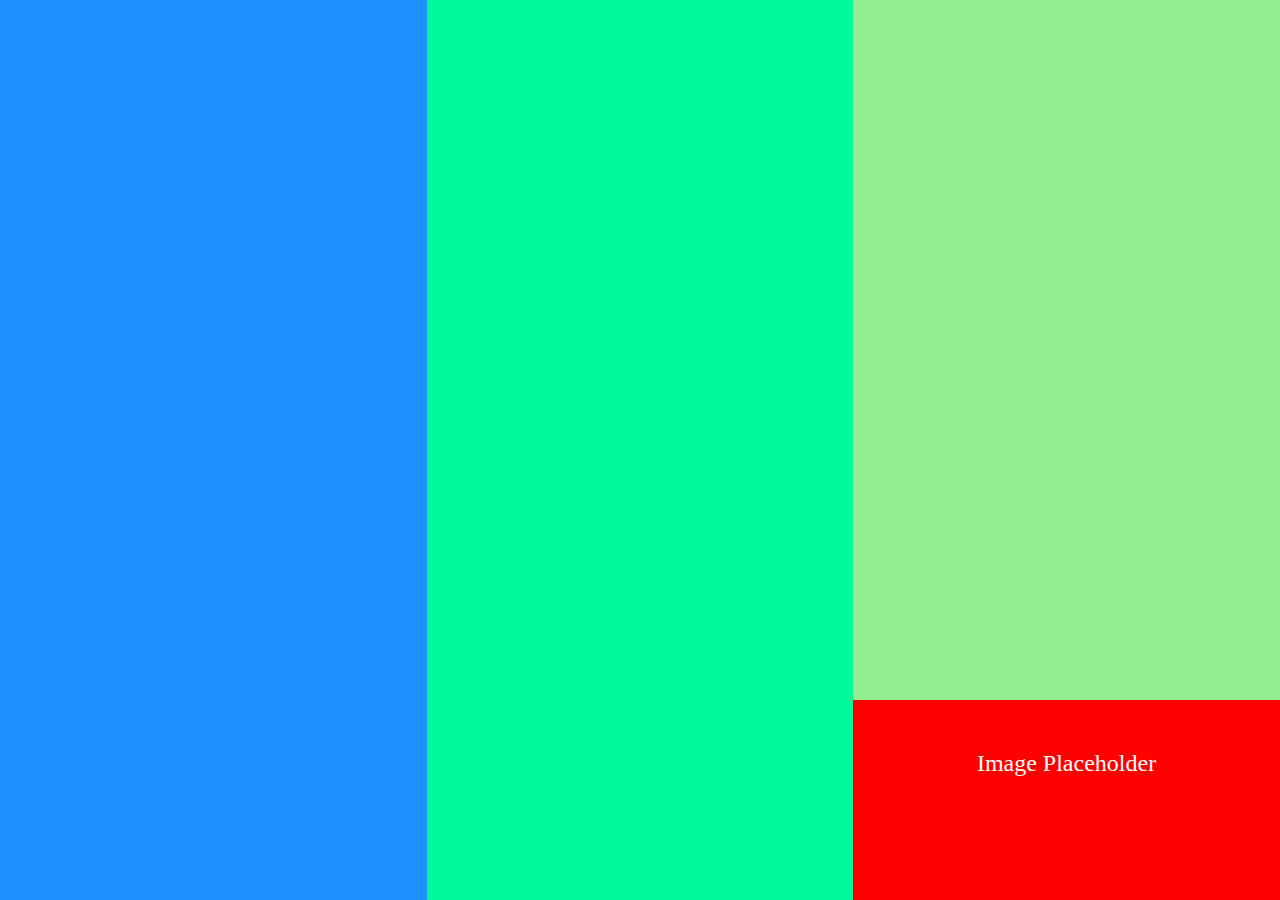
<file: second/index.html>
<!DOCTYPE html>
<html lang="en">
<head>
  <meta charset="UTF-8">
  <meta name="viewport" content="width=device-width, initial-scale=1.0">
  <meta http-equiv="X-UA-Compatible" content="ie=edge">
  <link rel="stylesheet" href="style.css">
  <title>Document</title>
</head>
<body>
  <section></section>
  <section></section>
  <section>
    <div>
      <p>Image Placeholder</p>
    </div>
  </section>
</body>
</html>
</file>
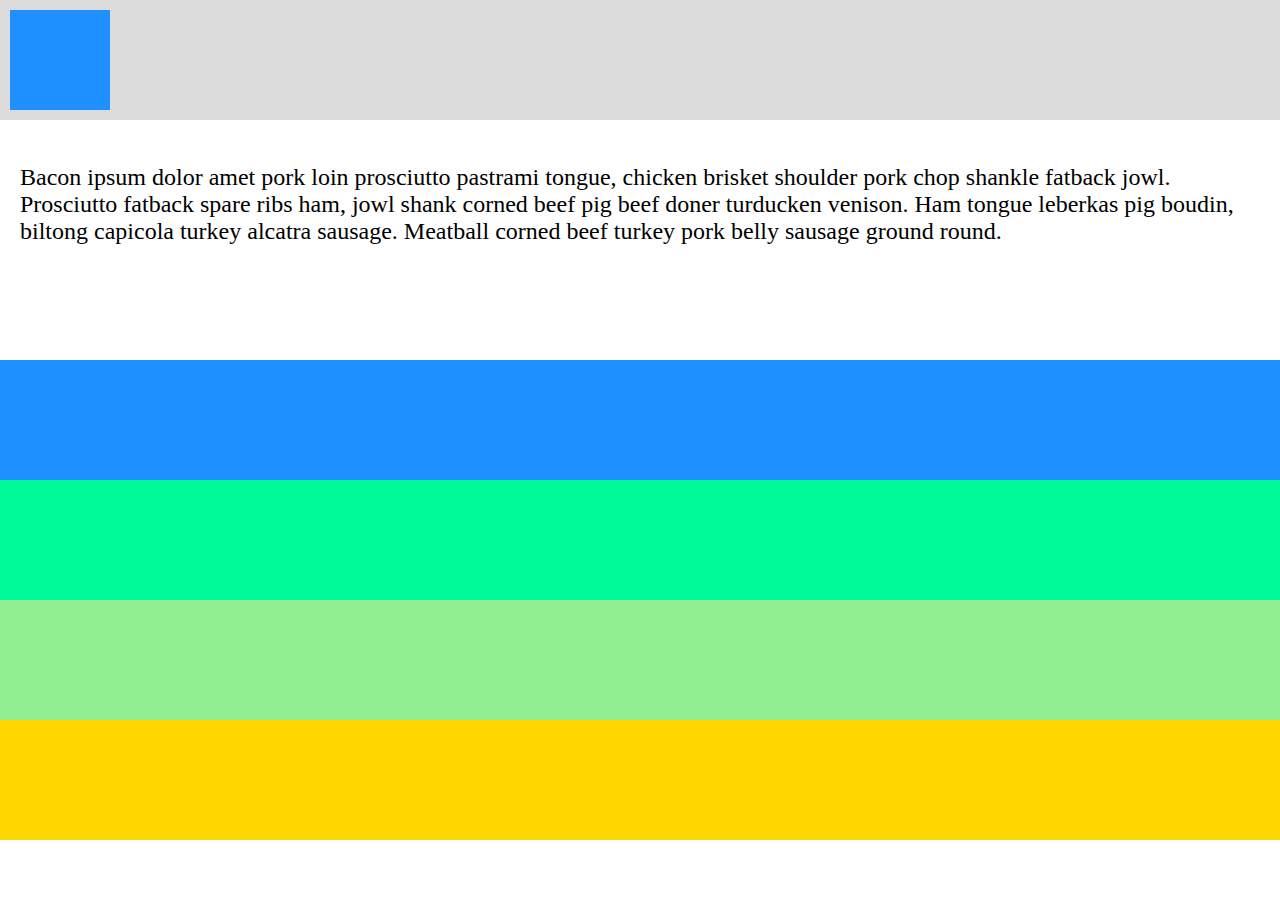
<file: third/index.html>
<!DOCTYPE html>
<html lang="en">
<head>
  <meta charset="UTF-8">
  <meta name="viewport" content="width=device-width, initial-scale=1.0">
  <meta http-equiv="X-UA-Compatible" content="ie=edge">
  <link rel="stylesheet" href="style.css">
  <title>Document</title>
</head>
<body>
  <nav>
    <div class="logo"></div>
  </nav>
  <header class="jumbotron">
    <p>Bacon ipsum dolor amet pork loin prosciutto pastrami tongue, chicken brisket shoulder pork chop shankle fatback jowl. Prosciutto fatback spare ribs ham, jowl shank corned beef pig beef doner turducken venison. Ham tongue leberkas pig boudin, biltong capicola turkey alcatra sausage. Meatball corned beef turkey pork belly sausage ground round. </p>
  </header>
  <main>
    <div></div>
    <div></div>
    <div></div>
    <div></div>
  </main>
</body>
</html>
</file>
<file: second/style.css>
body {
  margin:0;
}

section {
  float:left;
  width:33.33%;
  height:100vh;
  margin:0;
}

section:nth-child(1) {
  background-color:dodgerblue;
}

section:nth-child(2) {
  background-color:mediumspringgreen;
}

section:nth-child(3) {
  background-color:lightgreen;
  position:relative;
}

div {
  position:absolute;
  bottom:0;
  height:200px;
  width:100%;
  color:white;
  background-color:red;
  text-align:center;
  /*vertical-align:middle;*/
}
div p {
  font-size: 24px;
  margin: 50px;
}
</file>
<file: third/style.css>
body {
  margin:0;
}

nav {
  height:120px;
  background-color:gainsboro;
  overflow:auto;
}

.jumbotron {
  height:240px;
  background-color:white;
  font-size:24px;
  box-sizing:border-box;
  padding:20px;
}

.logo {
  height:100px;
  width:100px;
  background-color:dodgerblue;
  margin:10px;
  box-sizing:border-box;
}

main div {
  width:100%;
  height:120px;
  box-sizing:border-box;
}

main div:nth-child(1) {
  background-color:dodgerblue;
}

main div:nth-child(2) {
  background-color:mediumspringgreen;
}

main div:nth-child(3) {
  background-color:lightgreen;
}

main div:nth-child(4) {
  background-color:gold;
}
</file>
